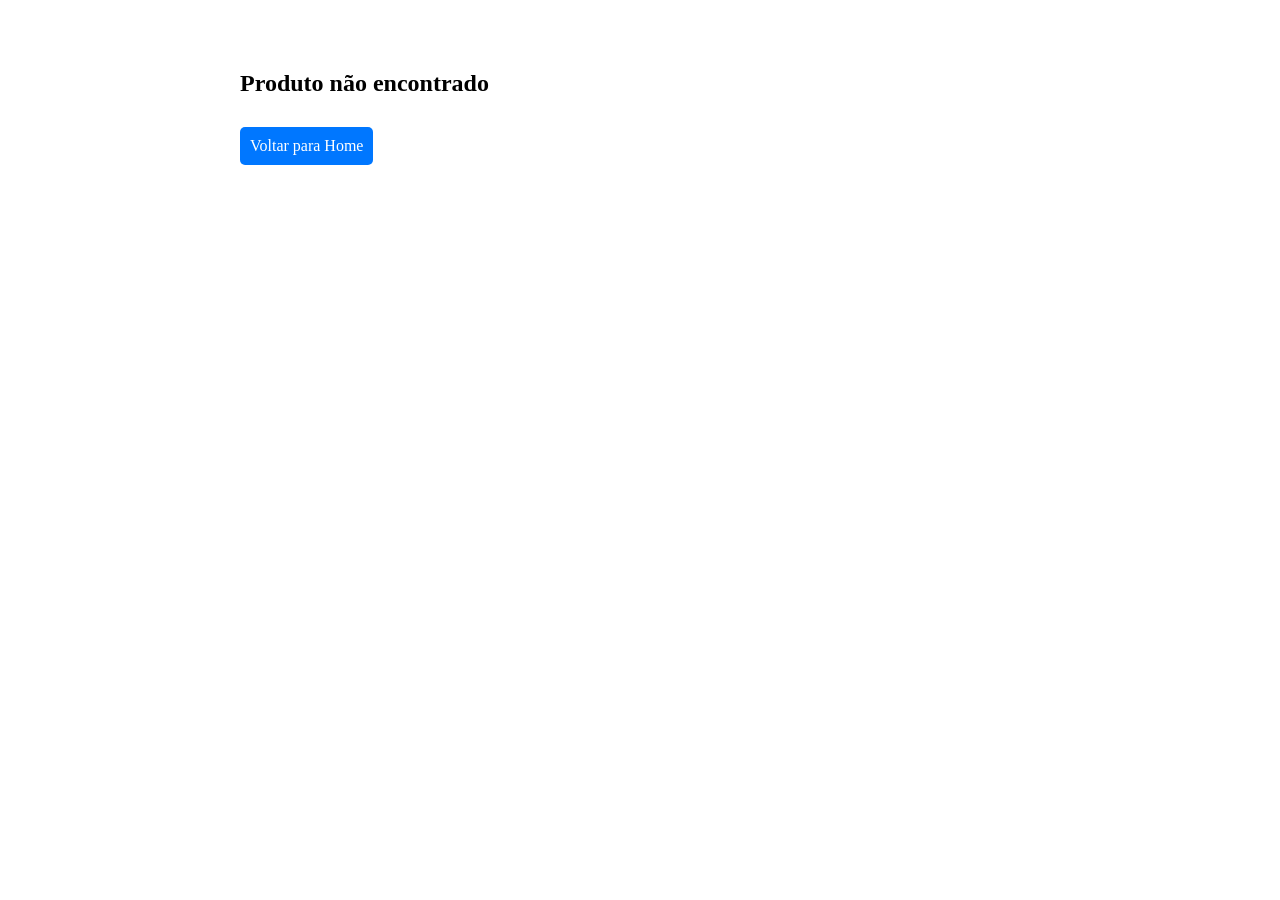
<file: public/detalhes.html>
<!DOCTYPE html>
<html lang="pt-BR">
<head>
    <meta charset="UTF-8">
    <meta name="viewport" content="width=device-width, initial-scale=1.0">
    <title>Detalhes do Produto</title>
    <link rel="stylesheet" href="styles.css">
</head>
<body>

    <div id="product-details"></div>

    <script src="app.js"></script>

</body>
</html>
</file>
<file: public/styles.css>
.btn-details {
    display: inline-block;
    margin-top: 10px;
    padding: 10px;
    background-color: #0077ff;
    color: white;
    text-decoration: none;
    border-radius: 5px;
}

.btn-details:hover {
    background-color: #0055cc;
}

#product-details {
    max-width: 800px;
    margin: 30px auto;
    background: white;
    padding: 20px;
    border-radius: 10px;
}

#product-details img {
    width: 100%;
    max-width: 500px;
    display: block;
    margin-bottom: 20px;
}
</file>
